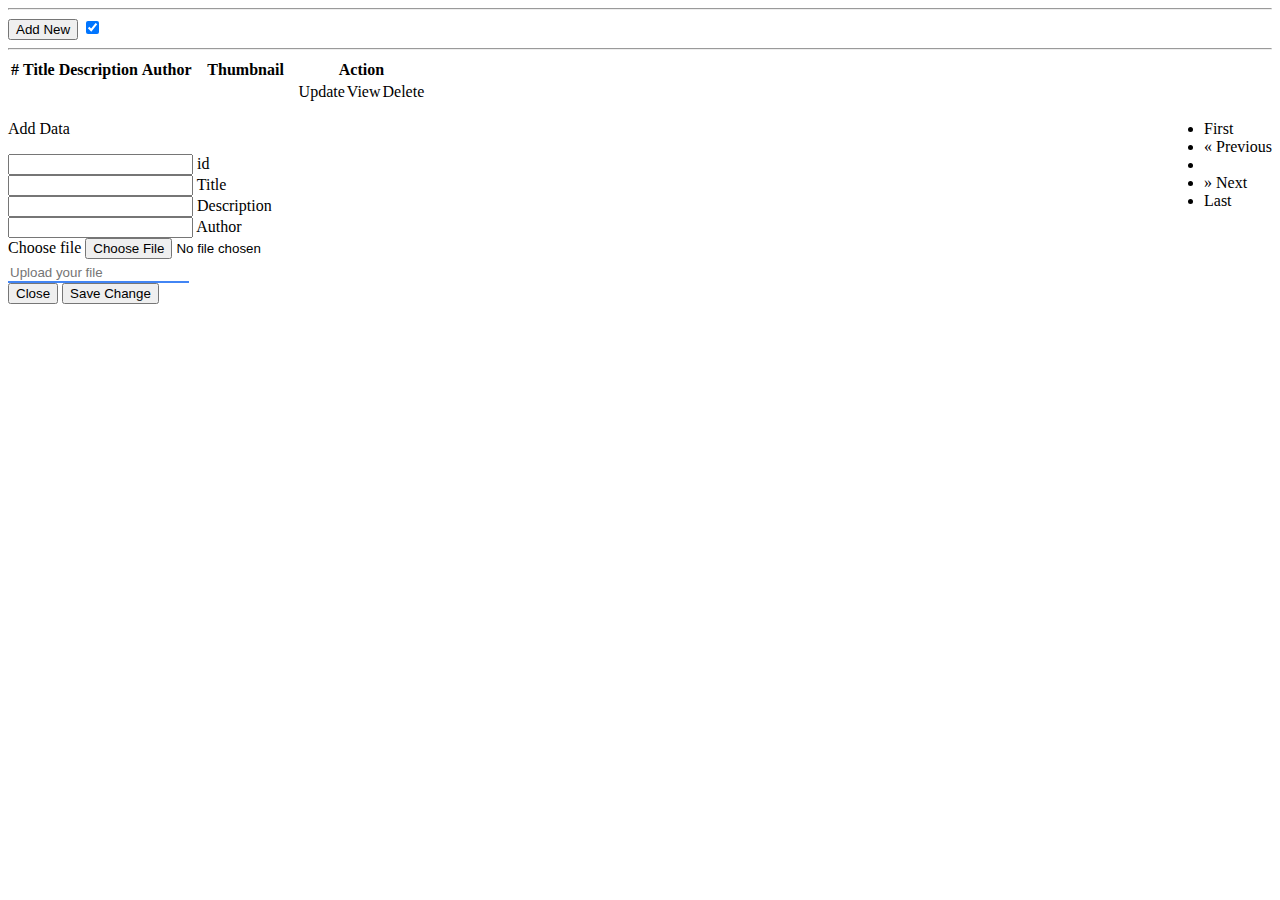
<file: src/main/resources/templates/index.html>
<!DOCTYPE html>
<html xmlns:th="http://www.thymeleaf.org"
      xmlns:layout="http://www.ultraq.net.nz/thymeleaf/layout"
      layout:decorator="layout/master">
<head>
    <title>Title</title>
</head>
<body>
<div class="container" layout:fragment="content">
    <!--add and switcher-->
    <hr>
    <button type="button" class="btn btn-primary" data-toggle="modal" data-target="#addModal" th:text="#{article.add_new}">Add New</button>
    <label class="switch">
        <input type="checkbox" checked id="switchFragment">
        <span class="slider round"></span>
    </label>
    <hr>
    <!--table-->
    <table class="table">
        <thead class="black white-text">
        <tr>
            <th scope="col" th:text="#{article.identifier}">#</th>
            <th scope="col" th:text="#{article.title.label}">Title</th>
            <th scope="col" th:text="#{article.description.label}">Description</th>
            <th scope="col" th:text="#{article.author.label}">Author</th>
            <th scope="col" th:text="#{article.thumbnail.label}">Thumbnail</th>
            <th scope="col" colspan="3"  th:text="#{article.action}">Action</th>
        </tr>
        </thead>
        <tbody>
        <tr th:each="art:${articles}">
            <th style="vertical-align: inherit;" th:text="${art.getId()}"></th>
            <th style="vertical-align: inherit;" th:text="${art.getTitle()}"></th>
            <td style="vertical-align: inherit;" th:text="${art.getDesc()}"></td>
            <td style="vertical-align: inherit;"articles th:text="${art.getAuthor()}"></td>
            <td>
                <img style="width: 100px;" th:src="@{/image/{id}(id=${art.getThumbnail()} ) }">
            </td>
            <td style="vertical-align: inherit;width: 1px;padding-right: 0;padding-left: 0;">
                <a th:href="@{/update/{id}(id=${art.getId()})}" type="button" class="btn btn-success" th:text="#{article.update.label}">Update</a>
            </td>
            <td style="vertical-align: inherit;width: 1px;padding-right: 0;padding-left: 0;">
                <a th:href="@{/view/{id}(id=${art.getId()})}" type="button" class="btn btn-warning" th:text="#{article.view.label}">View</a>
            </td>
            <td style="vertical-align: inherit;width: 1px;padding-right: 0;padding-left: 0;">
                <a type="button" class="btn btn-danger" th:text="#{article.delete.label}" th:onclick="|deleteme(${art.getId()})|">Delete</a>
            </td>
        </tr>
        </tbody>
    </table>
    <!--paginate-->
    <div aria-label="Page navigation example" style="float:right;">
        <ul class="pagination pagination-circle pg-dark">
            <li class="page-item"><a  th:href="@{/(page=1)}" class="page-link">First</a></li>
            <li class="page-item">
                <a th:href="@{/(page=${prev})}" class="page-link" aria-label="Previous">
                    <span aria-hidden="true">&laquo;</span>
                    <span class="sr-only">Previous</span>
                </a>
            </li>
            <!--<li class="page-item active"><a class="page-link">1</a></li>-->
            <li th:each="star:${#numbers.sequence(1,totalPage)}"  th:class="(${cur}==${star})?'page-item active':'page-item'">
                    <a class="page-link" th:text="${star}" th:href="@{/(page=${star})}"></a>
            </li>
            <li class="page-item">
                <a th:href="@{/(page=${next})}" class="page-link" aria-label="Next">
                    <span aria-hidden="true">&raquo;</span>
                    <span class="sr-only">Next</span>
                </a>
            </li>
            <li class="page-item"><a th:href="@{/(page=${totalPage})}" class="page-link">Last</a></li>
        </ul>
    </div>
    <!--modal -->
    <div class="modal fade" id="addModal" tabindex="-1" role="dialog" aria-labelledby="myModalLabel"
         aria-hidden="true">
        <div class="modal-dialog modal-notify modal-primary modal-lg" role="document">
            <!--Content-->
            <div class="modal-content ">
                <!--Header-->
                <div class="modal-header" style="display: block;">
                    <p class="heading lead text-center" th:text="#{article.add_new}">Add Data</p>
                </div>

                <!--Body-->
                <form action="/add" method="post" enctype="multipart/form-data">
                    <div class="modal-body text-center">
                        <div class="row">
                            <div class="col-md-6 md-form">
                                <input type="text" id="label-id" class="form-control" th:field="${articleNew.id}" readonly="true">
                                <label for="label-id" th:text="#{article.identifier}">id</label>
                            </div>
                            <div class="col-md-6 md-form">
                                <input type="text" id="label-title" th:field="${articleNew.title}"class="form-control">
                                <label for="label-title" th:text="#{article.title.label}" >Title</label>
                            </div>
                            <div class="col-md-6 md-form">
                                <input type="text" id="label-desc"  th:field="${articleNew.desc}" class="form-control">
                                <label for="label-desc" th:text="#{article.description.label}">Description</label>
                            </div>
                            <div class="col-md-6 md-form">
                                <input type="text" id="label-auth" th:field="${articleNew.author}" class="form-control">
                                <label for="label-auth" th:text="#{article.author.label}">Author</label>
                            </div>
                            <!--input file-->
                            <div class="col-md-12 file-field">
                                <div class="btn btn-primary btn-sm float-left">
                                    <span th:text="#{article.choose_file}">Choose file</span>
                                    <input type="file" name="file" id="file">
                                </div>
                                <div class="file-path-wrapper">
                                    <input class="file-path validate" style=" border:none !important;border-bottom: 2px solid #4285f4 !important;margin-top: 5px !important;" type="text" placeholder="Upload your file">
                                </div>
                            </div>
                            <img id="preview" th:src="@{/image/default.png}" style="display: none;
    margin: 0 auto;
    width: 250px;height:  250px;">
                        </div>
                    </div>

                    <!--Footer-->
                    <div class="modal-footer justify-content-center" >
                        <button type="button" class="btn btn-light" data-dismiss="modal" style="text-transform: capitalize;margin: 0 auto;">Close</button>
                        <button type="submit" class="btn btn-primary" style="text-transform: capitalize;margin: 0 auto;">Save Change</button>
                    </div>
                </form>
            </div>
            <!--/.Content-->
        </div>
    </div>
</div>
</body>
</html>
</file>
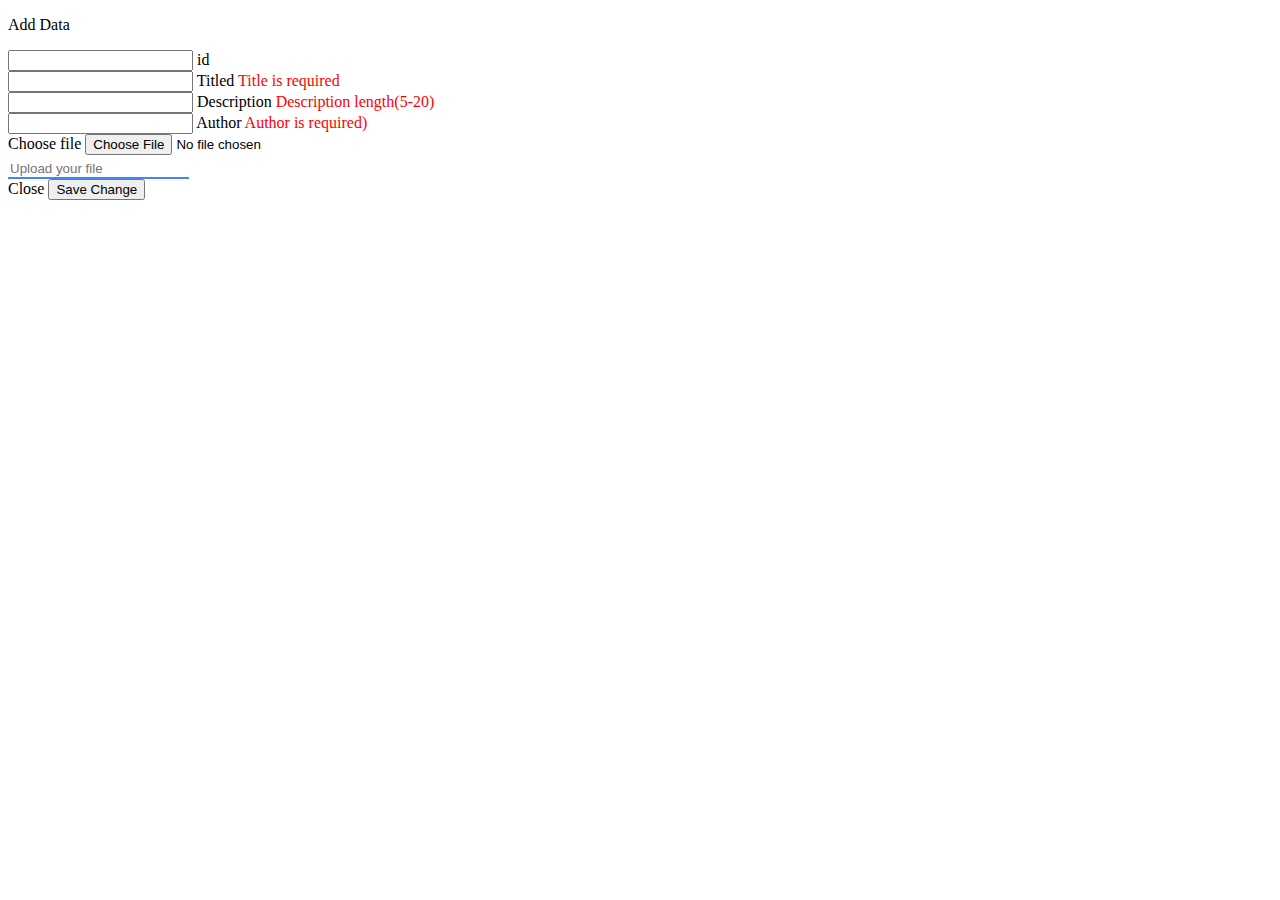
<file: src/main/resources/templates/adddata.html>
<!DOCTYPE html>
<html xmlns:th="http://www.thymeleaf.org"
      xmlns:layout="http://www.ultraq.net.nz/thymeleaf/layout"
      layout:decorator="layout/master">
<head>
    <title>Add Data</title>
</head>
<div class="container" layout:fragment="content">
    <div class="modal-dialog modal-notify modal-primary modal-lg" role="document">
        <!--Content-->
        <div class="modal-content ">
            <!--Header-->
            <div class="modal-header" style="display: block;">
                <p class="heading lead text-center" th:text="#{article.add_new}" >Add Data</p>
            </div>

            <!--Body-->
            <form action="/add" method="post" enctype="multipart/form-data" th:object="${article}">
                <div class="modal-body text-center">
                    <div class="row">
                        <div class="col-md-6 md-form">
                            <!--<input type="text" id="label-id" class="form-control" th:field="${Article.id}" readonly="true">-->
                            <input type="text" id="label-id" class="form-control" th:field="${article.id}" readonly="true">
                            <label for="label-id">id</label>
                        </div>
                        <div class="col-md-6 md-form">
                            <input type="text" id="label-title" th:field="${article.title}" class="form-control">
                            <label for="label-title">Titled <span style="color:red;" th:if="${#fields.hasErrors('title')}"​ th:text="#{err.title}">Title is required</span></label>
                        </div>
                        <div class="col-md-6 md-form">
                            <input type="text" id="label-desc" th:field="*{desc}" th:value="${article.getDesc()}" class="form-control">
                            <label for="label-desc">Description <span th:if="${#fields.hasErrors('desc')}" style="color: red;" th:text="#{err.des}"> Description length(5-20)</span> </label>
                        </div>
                        <div class="col-md-6 md-form">
                            <input type="text" id="label-auth" th:field="*{author}" th:value="${article.getAuthor()}"  class="form-control">
                            <label for="label-auth">Author <span th:if="${#fields.hasErrors('author')}" style="color: red;" th:text="#{err.author}"> Author is required)</span></label>
                        </div>
                        <!--input file-->
                        <div class="col-md-12 file-field">
                            <div class="btn btn-primary btn-sm float-left">
                                <span th:text="#{article.choose_file}">Choose file</span>
                                <input type="file" name="file"  id="file2">
                            </div>
                            <div class="file-path-wrapper">
                                <input class="file-path validate" style=" border:none !important;border-bottom: 2px solid #4285f4 !important;margin-top: 5px !important;" type="text" placeholder="Upload your file">
                            </div>
                        </div>
                        <img id="preview2" th:src="@{/image/default.png}" style="display: none;
    margin: 0 auto;
    width: 250px;height:  250px;">
                    </div>
                </div>

                <!--Footer-->
                <div class="modal-footer justify-content-center" >
                    <a th:href="@{/}" type="button" class="btn btn-light" data-dismiss="modal" style="text-transform: capitalize;margin: 0 auto;">Close</a>
                    <button type="submit" class="btn btn-primary" style="text-transform: capitalize;margin: 0 auto;">Save Change</button>
                </div>
            </form>
        </div>
        <!--/.Content-->
    </div>
</div>
</body>
</html>
</file>
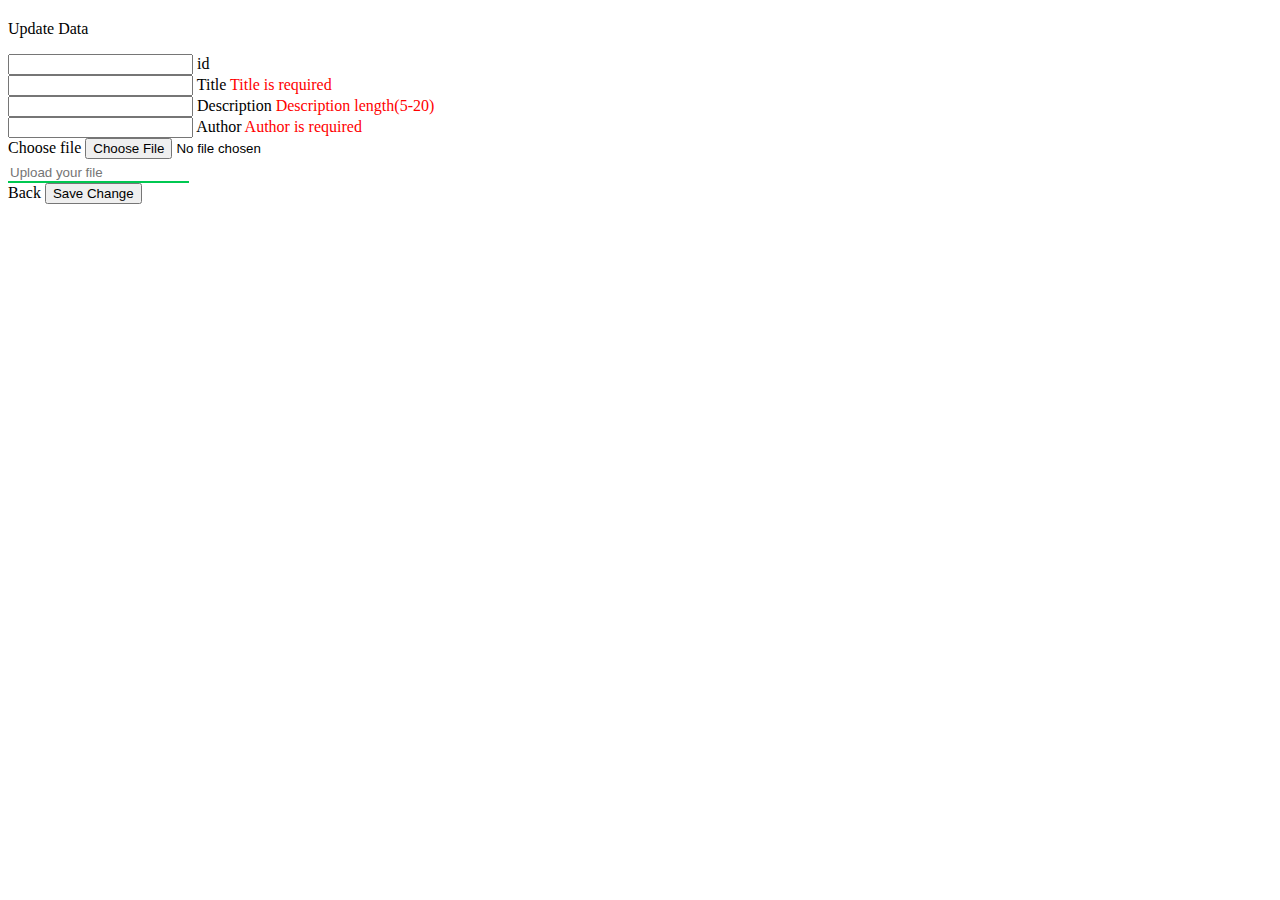
<file: src/main/resources/templates/update.html>
<!DOCTYPE html>
<html xmlns:th="http://www.thymeleaf.org"
      xmlns:layout="http://www.ultraq.net.nz/thymeleaf/layout"
      layout:decorator="layout/master">
<head>
    <title>Update Data</title>
</head>
<body>
<div class="container" layout:fragment="content">
    <div class="modal-dialog modal-notify modal-success modal-lg" role="document" style="    margin-top: 20px;margin-bottom: 0;pointer-events: unset;">
        <!--Content-->
        <div class="modal-content ">
            <!--Header-->
            <div class="modal-header" style="display: block;">
                <p class="heading lead text-center" th:text="#{article.update.label}">Update Data</p>
            </div>


            <!--Body-->
            <form method="post" enctype="multipart/form-data" th:object="${article}" th:action="@{/update}">

                <div class="modal-body text-center">

                    <div class="md-form">
                        <input type="text" th:value="*{getId()}" th:field="${article.id}" id="label_id" class="form-control" readonly="true">
                        <label for="label_id">id</label>
                    </div>
                    <div class="md-form">
                        <input type="text" th:value="*{getTitle()}" th:field="${article.title}" id="label_title" class="form-control">
                        <label for="label_title">Title <span  th:if="${#fields.hasErrors('title')}" style="color: red;" th:text="#{err.title}"> Title is required</span> </label>
                    </div>
                    <div class="md-form">
                        <input type="text" th:value="*{getDesc()}" th:field="${article.desc}" id="label_desc" class="form-control">
                        <label for="label_desc">Description <span th:if="${#fields.hasErrors('desc')}" style="color: red;" th:text="#{err.des}"> Description length(5-20)</span> </label>
                    </div>
                    <div class="md-form">
                        <input type="text" th:value="*{getAuthor()}" th:field="${article.author}" id="label_auth" class="form-control">
                        <label for="label_auth">Author <span th:if="${#fields.hasErrors('author')}" style="color: red;" th:text="#{err.author}"> Author is required</span> </label>
                    </div>
                    <!--input file-->
                    <div class="col-md-12 file-field">
                        <div class="btn btn-success btn-sm float-left">
                            <span th:text="#{article.choose_file}">Choose file</span>
                            <input name="oldImg" th:value="*{getThumbnail()}" th:field="${article.thumbnail}" style="display:none;">
                            <input type="file" name="file" id="file3">
                        </div>
                        <div class="file-path-wrapper">
                            <input class="file-path validate" style=" border:none !important;border-bottom: 2px solid #00C851 !important;margin-top: 5px !important;" type="text" placeholder="Upload your file">
                        </div>
                    </div>
                    <img id="preview3" th:src="@{/image/default.png}" style="display: none;
    margin: 0 auto;
    width: 250px;height:  250px;">
                </div>

                <!--Footer-->
                <div class="modal-footer justify-content-center" >
                    <a th:href="@{/}" type="button" class="btn btn-light" data-dismiss="modal" style="text-transform: capitalize;margin: 0 auto;">Back</a>
                    <button  type="submit" class="btn btn-success" style="text-transform: capitalize;margin: 0 auto;">Save Change</button>
                </div>
            </form>
            <!--/.Content-->
        </div>
    </div>
</div>
</body>
</html>
</file>
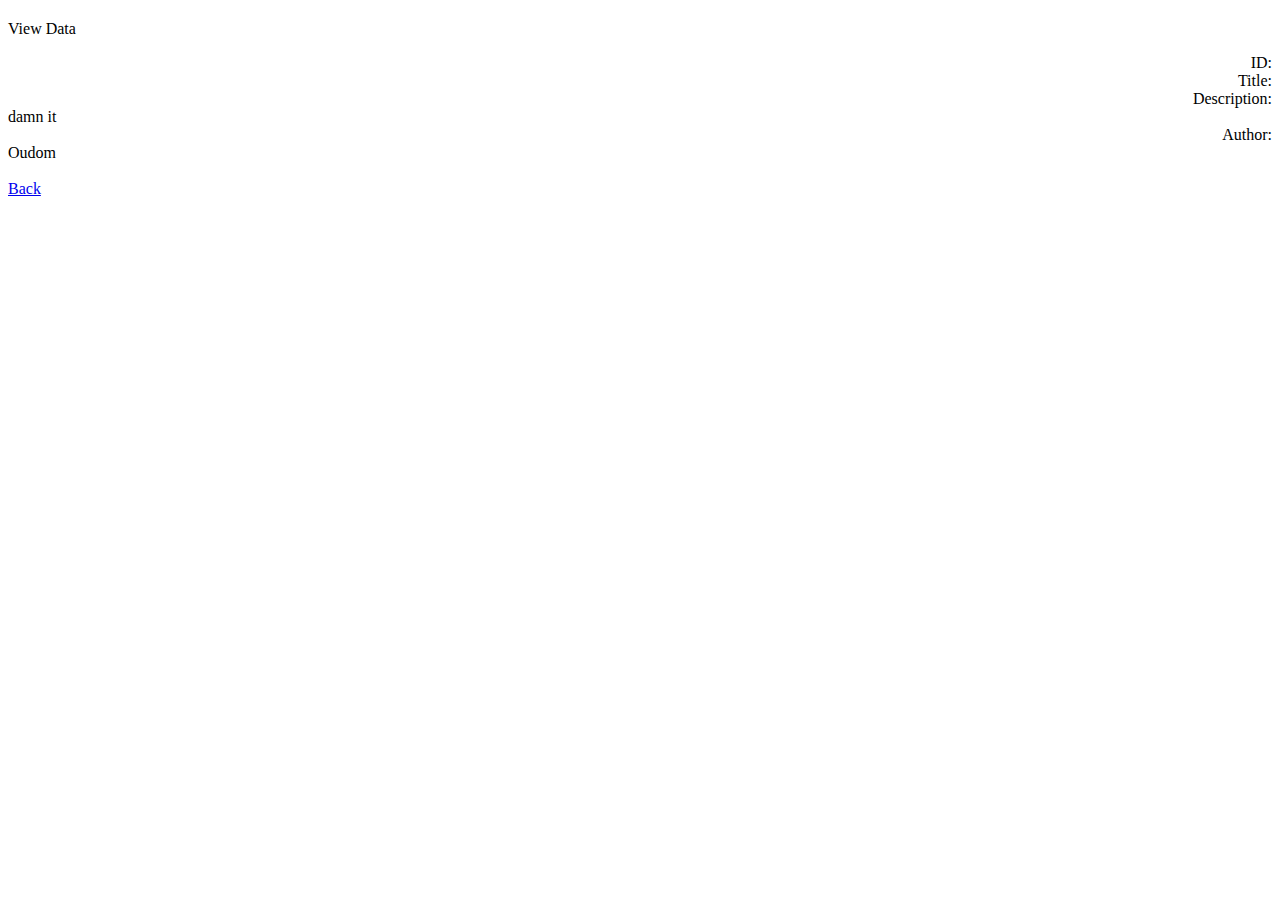
<file: src/main/resources/templates/view.html>
<!DOCTYPE html>
<html xmlns:th="http://www.thymeleaf.org"
      xmlns:layout="http://www.ultraq.net.nz/thymeleaf/layout"
      layout:decorator="layout/master">
<head>
    <title>View Data</title>
</head>
<body>
<div class="container" layout:fragment="content">
    <div class="modal-dialog modal-notify modal-warning modal-lg" role="document" style="    margin-top: 20px;margin-bottom: 0;pointer-events: unset;">
        <!--Content-->
        <div class="modal-content ">
            <!--Header-->
            <div class="modal-header" style="display: block;">
                <p class="heading lead text-center" >View Data</p>
            </div>

            <!--Body-->
            <div class="modal-body text-center">
                <div class="container" th:object="${article}">
                    <div class="row">
                        <div class="col-md-6" style="text-align: right">
                            <label th:text="#{article.identifier}">ID:</label>
                        </div>
                        <div class="col-md-6" style="text-align: left">
                            <label th:text="*{getId()}"></label>
                        </div>
                        <div class="col-md-6" style="text-align: right">
                            <label th:text="#{article.title.label}">Title:</label>
                        </div>
                        <div class="col-md-6" style="text-align: left">
                            <label th:text="*{getTitle()}"></label>
                        </div>
                        <div class="col-md-6" style="text-align: right">
                            <label th:text="#{article.description.label}">Description:</label>
                        </div>
                        <div class="col-md-6" style="text-align: left">
                            <label th:text="*{getDesc()}">damn it</label>
                        </div>
                        <div class="col-md-6" style="text-align: right">
                            <label th:text="#{article.author.label}">Author:</label>
                        </div>
                        <div class="col-md-6" style="text-align: left">
                            <label th:text="*{getAuthor()}">Oudom</label>
                        </div>
                        <div class="col-md-12">
                            <img  th:src="@{/image/{id}(id=*{getThumbnail()} ) }" style="    width: 100%;">
                        </div>
                    </div>
                </div>
            </div>
        </div>

        <!--Footer-->
        <div class="modal-footer justify-content-center" >
            <a href="/" type="button" class="btn btn-warning" style="text-transform: capitalize;margin: 0 auto;">Back</a>
        </div>
        <!--/.Content-->
    </div>
</div>
</body>
</html>
</file>
